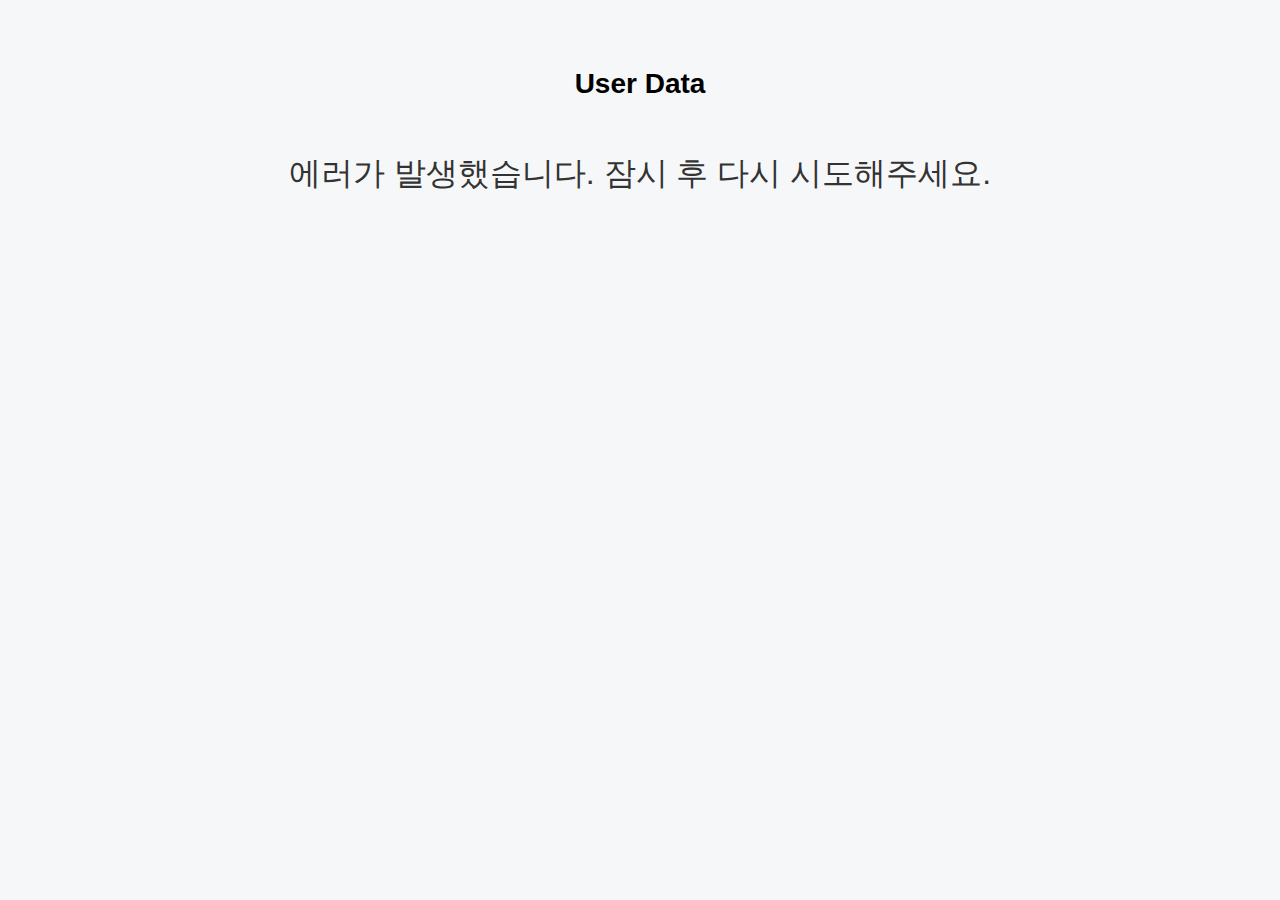
<file: data-list/index.html>
<!DOCTYPE html>
<html lang="en">
  <head>
    <meta charset="UTF-8" />
    <meta name="viewport" content="width=device-width, initial-scale=1.0" />
    <title>DataList</title>
    <link rel="stylesheet" href="style.css" />
  </head>
  <body>
    <p id="title">User Data</p>
    <div id="loader"></div>
    <p id="loading-message"></p>
    <ul id="user-list"></ul>
    <script src="main.js"></script>
  </body>
</html>
</file>
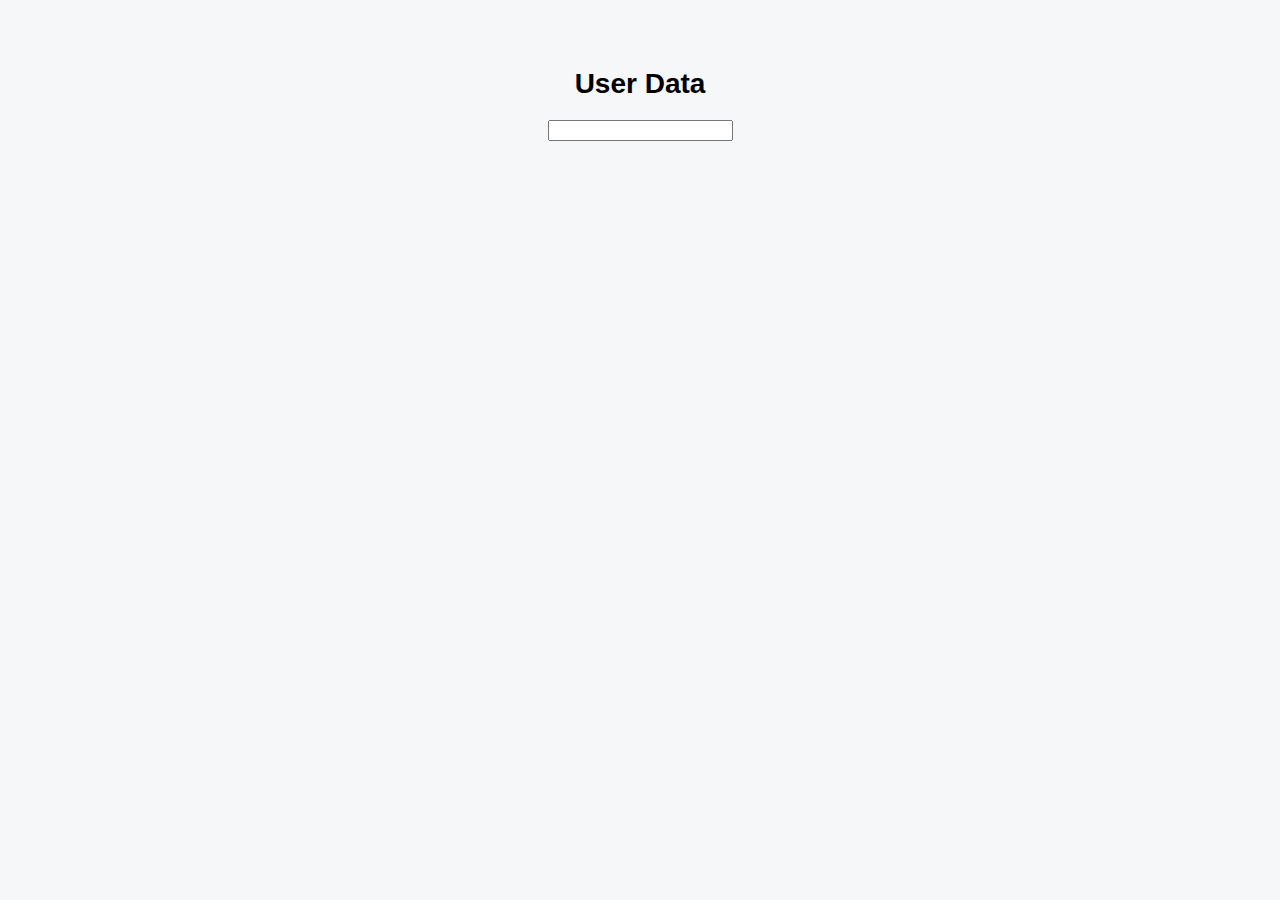
<file: data-search/index.html>
<!DOCTYPE html>
<html lang="en">
  <head>
    <meta charset="UTF-8" />
    <meta name="viewport" content="width=device-width, initial-scale=1.0" />
    <title>Data Search</title>
    <link rel="stylesheet" href="style.css" />
  </head>
  <body>
    <p id="title">User Data</p>
    <input id="search-input" />
    <ul id="user-list"></ul>
    <script src="main.js"></script>
  </body>
</html>
</file>
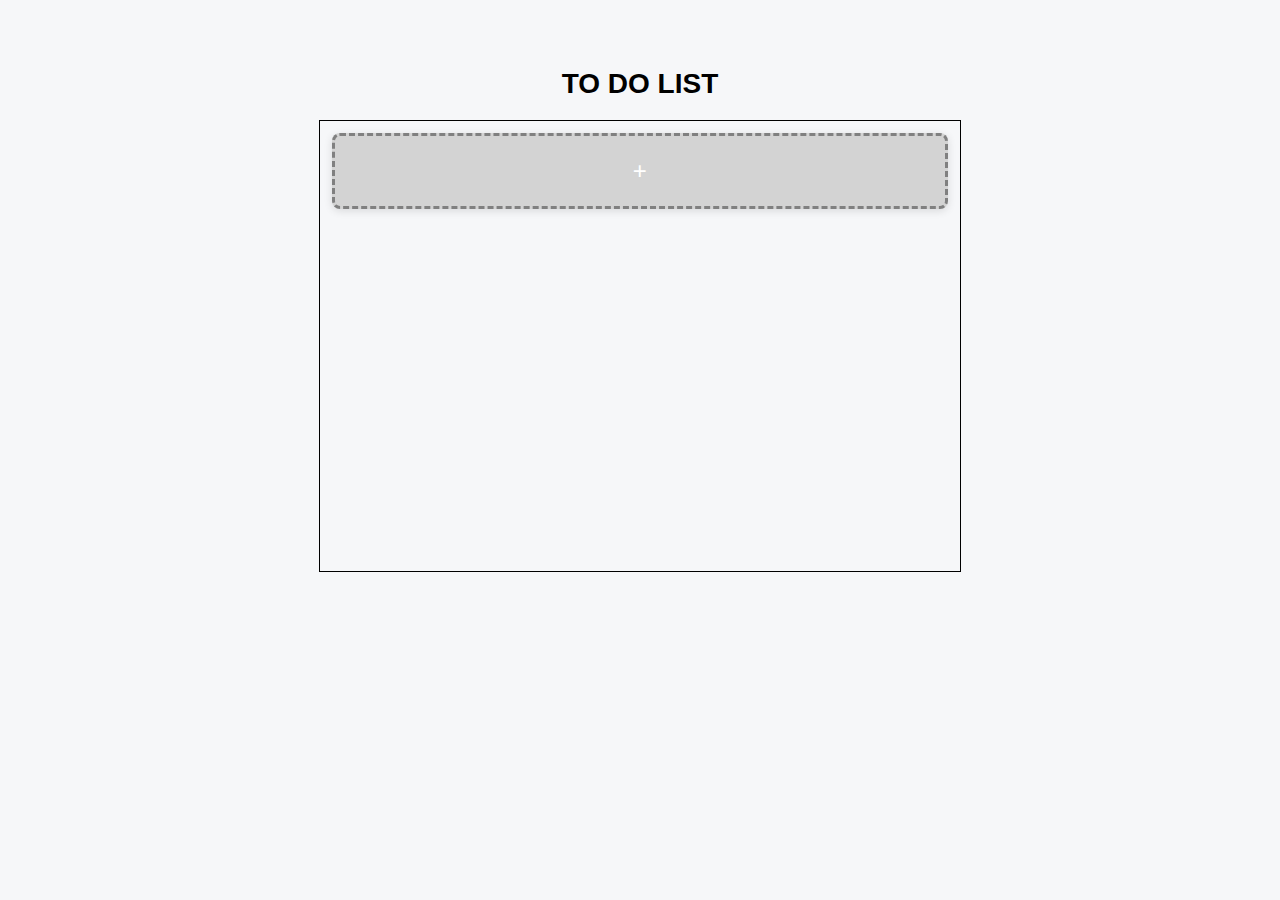
<file: todo/index.html>
<!DOCTYPE html>
<html lang="ko">
  <head>
    <meta charset="UTF-8" />
    <meta name="viewport" content="width=device-width, initial-scale=1.0" />
    <title>TO DO</title>
    <link rel="stylesheet" href="style.css" />
  </head>
  <body>
    <p id="title">TO DO LIST</p>
    <div id="todo-wrap">
      <div class="todo-item" id="todo-add">+</div>
    </div>
    <script src="main.js"></script>
  </body>
</html>
</file>
<file: data-list/style.css>
/* 전체 레이아웃 */
body {
  font-family: Arial, Helvetica, sans-serif;
  background-color: #f6f7f9;
  margin: 0;
  padding: 40px;
  display: flex;
  flex-direction: column;
  align-items: center;
}

/* 제목 */
#title {
  font-size: 28px;
  font-weight: bold;
  margin-bottom: 20px;
}

/* 로딩 메시지 */
#loading-message {
  font-size: 32px;
  color: #333;
  margin-bottom: 20px;
}

/* 스피너 */
#loader {
  display: none;
  border: 4px solid #e0e0e0;
  border-top: 4px solid #4285f4;
  border-radius: 50%;
  width: 28px;
  height: 28px;
  animation: spin 1s linear infinite;
}

/* 스피너 애니메이션 */
@keyframes spin {
  0% {
    transform: rotate(0deg);
  }
  100% {
    transform: rotate(360deg);
  }
}

/* 리스트 기본 스타일 제거 */
#user-list {
  list-style: none;
  padding: 0;
  width: 90%;
  max-width: 600px;
}

/* 각 유저 카드 */
.user-data {
  background-color: #fff;
  margin-bottom: 12px;
  padding: 16px;
  border-radius: 8px;

  /* 카드 느낌 */
  box-shadow: 0 2px 8px rgba(0, 0, 0, 0.12);

  /* 텍스트 가독성 */
  line-height: 1.6;
  letter-spacing: 0.3px;
  font-size: 15px;
}

/* 로딩 또는 에러 시 강조 색상 */
#loading-message.error {
  color: red;
}
</file>
<file: data-search/style.css>
body {
  font-family: Arial, Helvetica, sans-serif;
  background-color: #f6f7f9;
  margin: 0;
  padding: 40px;
  display: flex;
  flex-direction: column;
  align-items: center;
}

/* 제목 */
#title {
  font-size: 28px;
  font-weight: bold;
  margin-bottom: 20px;
}

/* 리스트 기본 스타일 제거 */
#user-list {
  list-style: none;
  padding: 0;
  width: 90%;
  max-width: 600px;
}

/* 각 유저 카드 */
.user-data {
  background-color: #fff;
  margin-bottom: 12px;
  padding: 16px;
  border-radius: 8px;

  /* 카드 느낌 */
  box-shadow: 0 2px 8px rgba(0, 0, 0, 0.12);

  /* 텍스트 가독성 */
  line-height: 1.6;
  letter-spacing: 0.3px;
  font-size: 15px;
}
</file>
<file: todo/style.css>
body {
  font-family: Arial, Helvetica, sans-serif;
  background-color: #f6f7f9;
  margin: 0;
  padding: 40px;
  display: flex;
  flex-direction: column;
  align-items: center;
}

#title {
  font-size: 28px;
  font-weight: bold;
  margin-bottom: 20px;
}

#todo-wrap {
  border: 1px solid;
  width: 50vw;
  min-height: 50vh;
}

.todo-item {
  background-color: #fff;
  margin: 12px 12px;
  padding: 16px;
  border-radius: 8px;

  box-shadow: 0 2px 8px rgba(0, 0, 0, 0.12);

  line-height: 1.6;
  letter-spacing: 0.3px;
  font-size: 15px;

  cursor: pointer;
}

.todo-item.completed {
  background: lightgreen;
}

#todo-add {
  background-color: lightgray;
  border: dashed 3px gray;
  cursor: pointer;
  text-align: center;
  color: white;
  font-size: 24px;
}
</file>
